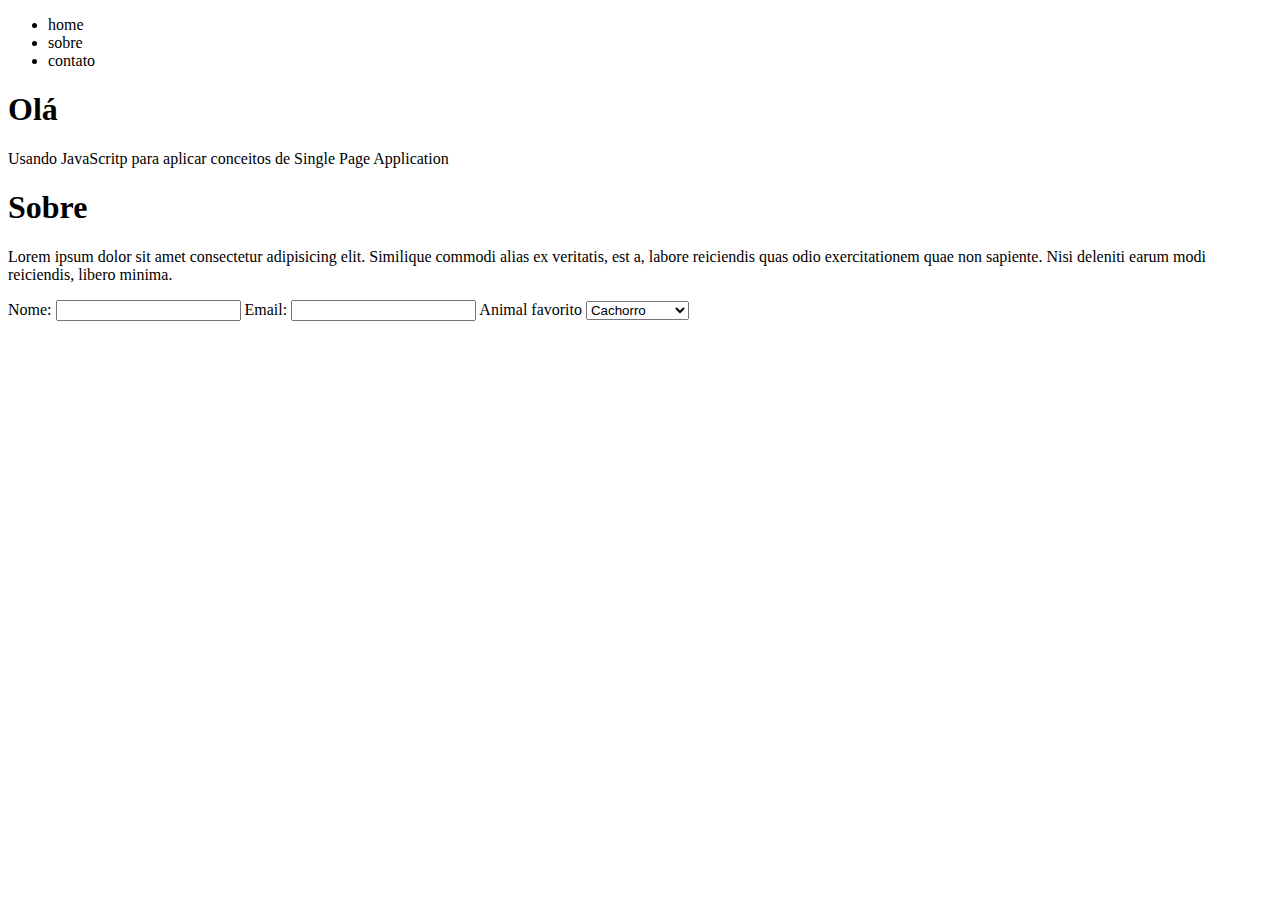
<file: tde3/index.html>
<!DOCTYPE html>
<html lang="pt-br">
<head>
    <meta charset="UTF-8">
    <meta name="viewport" content="width=device-width, initial-scale=1.0">
    <title>Formulário</title>
</head>
<body>
    <header>
        <nav>
            <ul>
                <li>home</li>
                <li>sobre</li>
                <li>contato</li>
            </ul>
        </nav>
    </header>
    <main>
        <section id="home">
            <h1>Olá</h1>
            <p>Usando JavaScritp para aplicar conceitos de Single Page Application</p>
        </section>
        <section id="sobre">
            <h1>Sobre</h1>
            <p>Lorem ipsum dolor sit amet consectetur adipisicing elit. Similique commodi alias ex veritatis, est a, labore reiciendis quas odio exercitationem quae non sapiente. Nisi deleniti earum modi reiciendis, libero minima.</p>
        </section>
        <section id="contato">
            <form action="">
                <label for="nome">Nome:</label>
                <input type="text" required>
                <label for="email">Email:</label>
                <input type="email" required>
                <label for="animal">Animal favorito</label>
                <select name="animal" id="animal">
                    <option value="cachorro">Cachorro</option>
                    <option value="gato">Gato</option>
                    <option value="tubarao">Tubarão</option>
                    <option value="gato-dnv">Gato de novo</option>
                </select>
            </form>
        </section>
    </main>
    <footer></footer>
</body>
</html>
</file>
